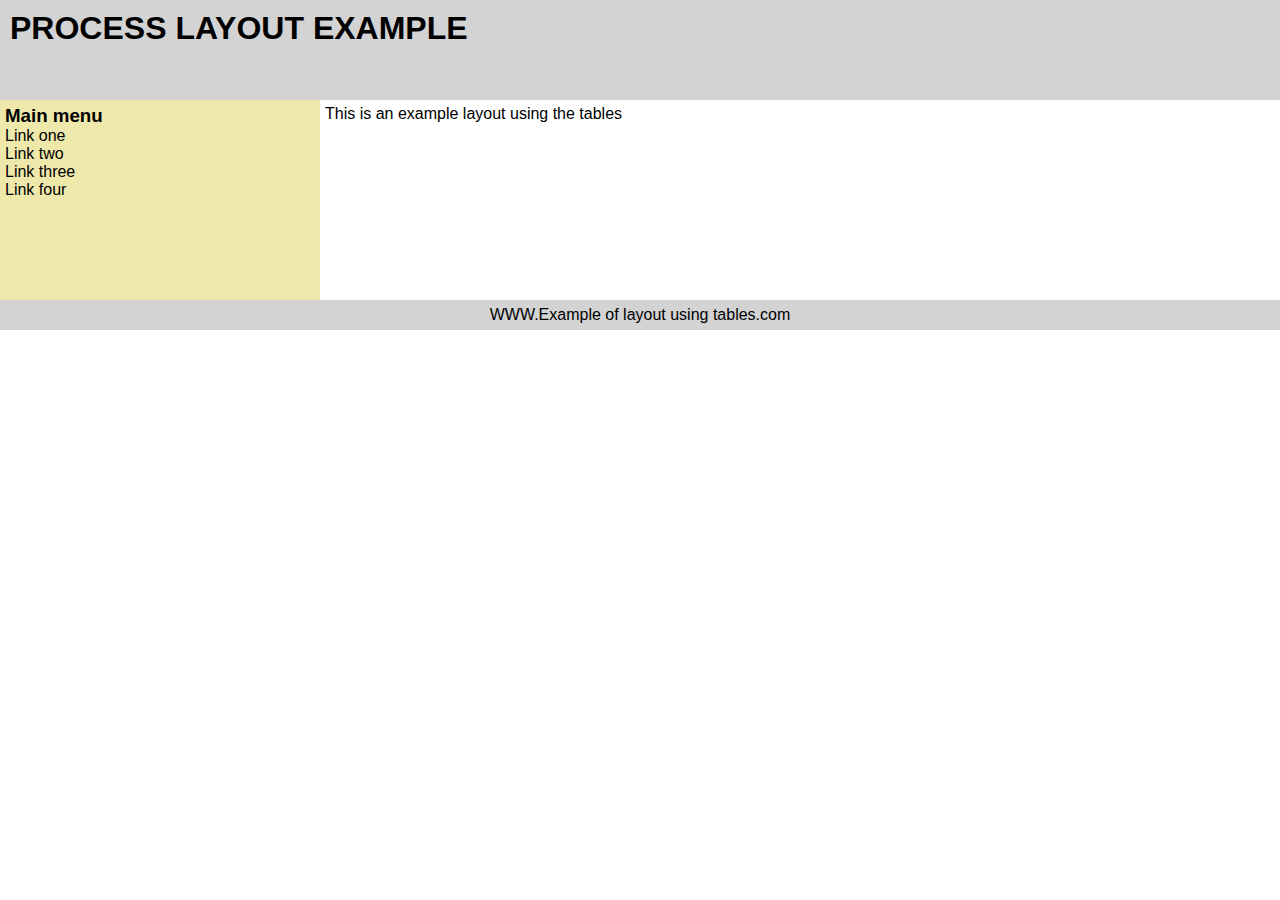
<file: layout1/index.html>
<!DOCTYPE html>
<html lang="en">

<head>
    <meta charset="UTF-8">
    <meta http-equiv="X-UA-Compatible" content="IE=edge">
    <meta name="viewport" content="width=device-width, initial-scale=1.0">
    <title>Document</title>
    <link rel="stylesheet" href=".//style.css">
</head>

<body>
    <div class="header">
        <h1>Process layout example</h1>
    </div>
    <div class="container">
        <div class="side">
            <div class="menu">
                <h3>Main menu
                </h3>
                <ul class="menu-list">
                    <li class="link">
                        <a href="">Link one</a>
                    </li>
                    <li class="link">
                        <a href="">Link two</a>
                    </li>
                    <li class="link">
                        <a href="">Link three</a>
                    </li>
                    <li class="link">
                        <a href="">Link four</a>
                    </li>
                </ul>
            </div>
        </div>
        <div class="main">
            <p>This is an example layout using the tables</p>
        </div>

    </div>
    <footer>
        <p>WWW.Example of layout using tables.com</p>
    </footer>

</body>

</html>
</file>
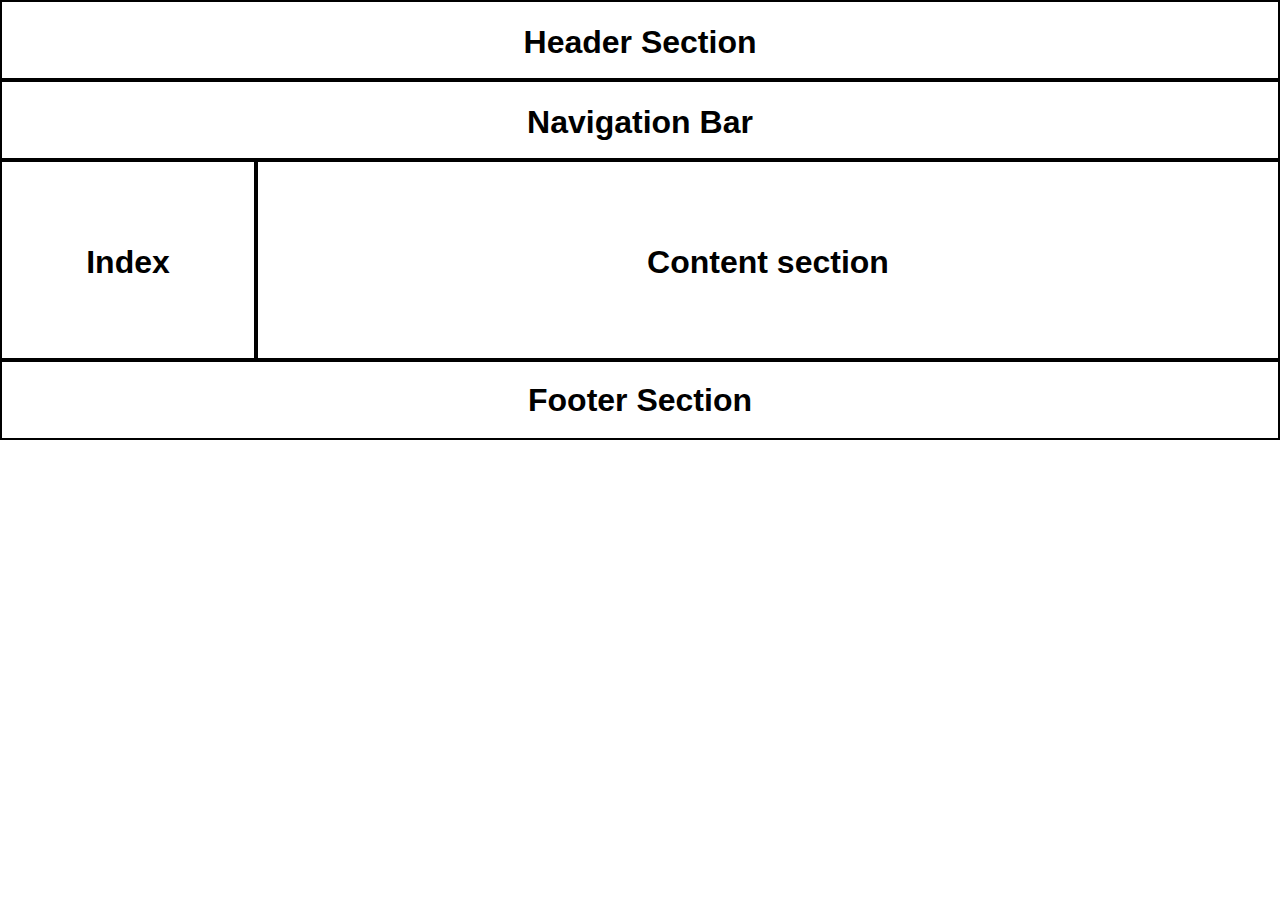
<file: layout2/index.html>
<!DOCTYPE html>
<html lang="en">

<head>
    <meta charset="UTF-8">
    <meta http-equiv="X-UA-Compatible" content="IE=edge">
    <meta name="viewport" content="width=device-width, initial-scale=1.0">
    <title>Document</title>
    <link rel="stylesheet" href=".//style.css">
</head>

<body>
    <div class="header">
        <h1>Header Section</h1>
    </div>
    <div class="navbar">
        <h1>Navigation Bar</h1>
    </div>
    <div class="container">
        <div class="index">
            <h1>Index</h1>
        </div>
        <div class="content">
            <h1>Content section</h1>
        </div>
    </div>
    <div class="footer">
        <h1>Footer Section</h1>
    </div>

</body>

</html>
</file>
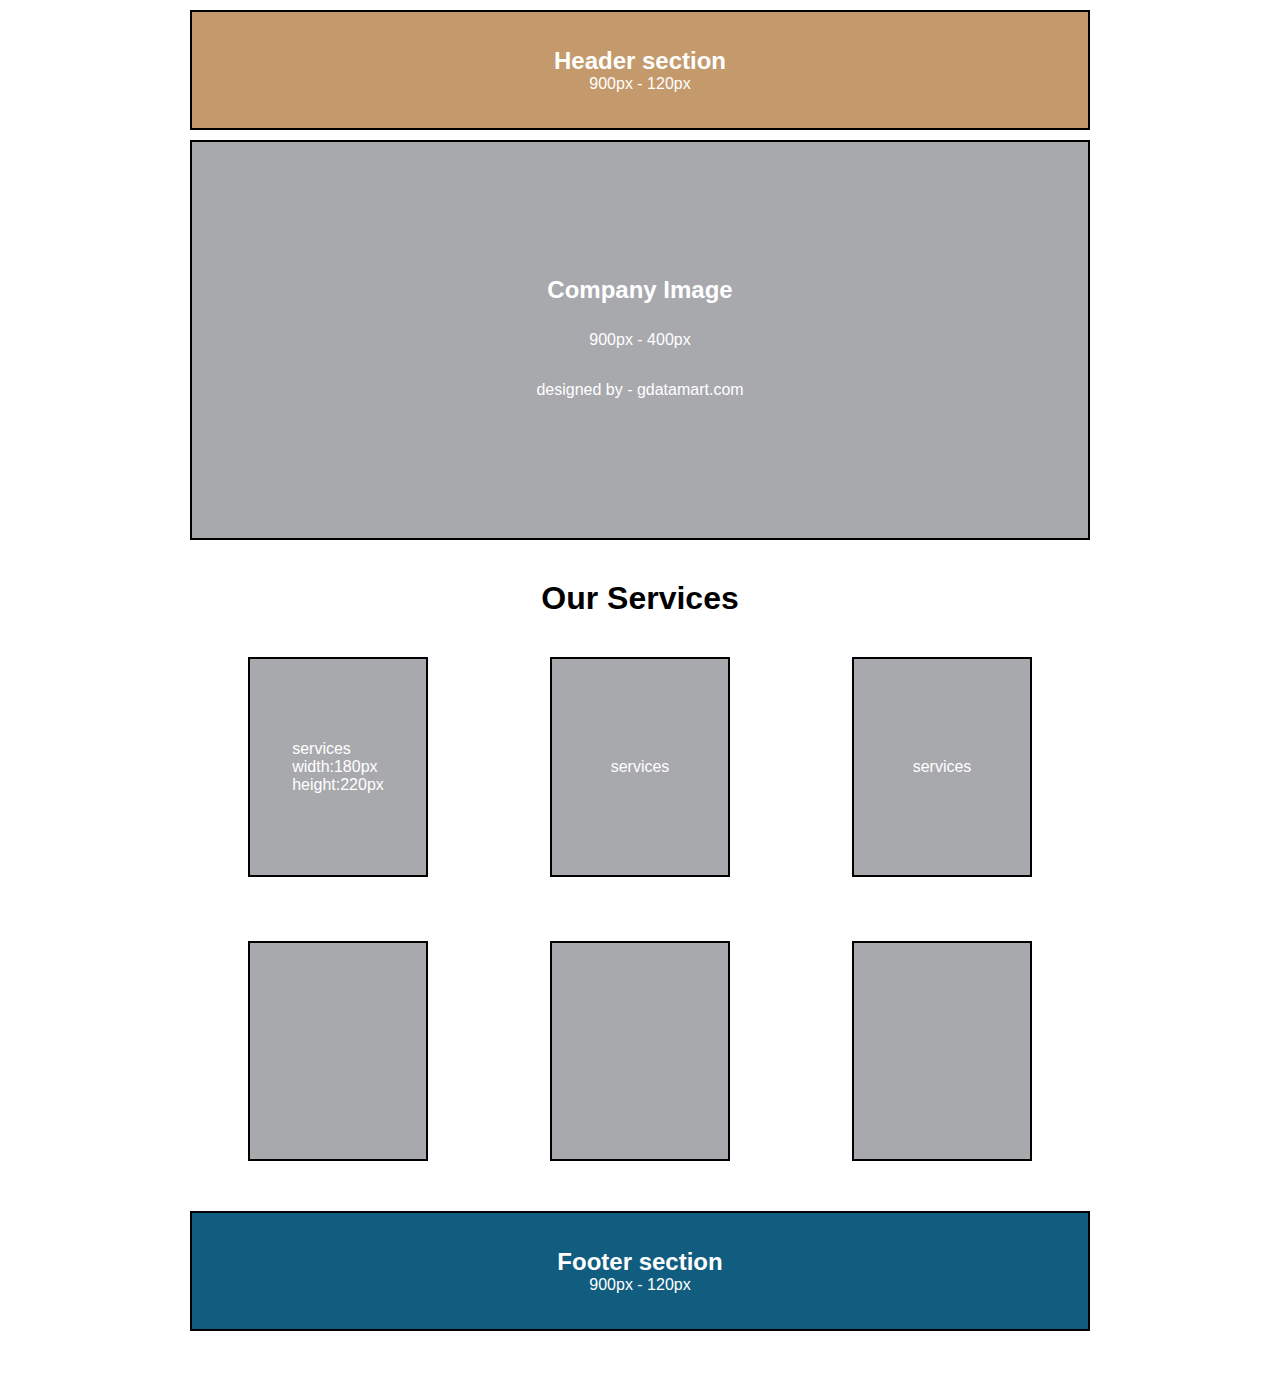
<file: layout3/index.html>
<!DOCTYPE html>
<html lang="en">

<head>
    <meta charset="UTF-8">
    <meta http-equiv="X-UA-Compatible" content="IE=edge">
    <meta name="viewport" content="width=device-width, initial-scale=1.0">
    <title>Document</title>
    <link rel="stylesheet" href=".//style.css">
</head>

<body>
    <div class="main">
        <div class="header">
            <div>
                <h2>Header section</h2>
                <p>900px - 120px</p>
            </div>

        </div>
        <div class="company-image">
            <div>
                <h2>Company Image</h2>
                <p>900px - 400px</p>
                <p>designed by - gdatamart.com</p>
            </div>

        </div>

        <h1 class="our">Our Services</h1>

        <div class="services">
            <div class="item">
                <div>
                    <p>services</p>
                    <p>width:180px</p>
                    <p>height:220px</p>
                </div>

            </div>
            <div class="item">
                <p>services</p>
            </div>
            <div class="item">
                <p>services</p>
            </div>
            <div class="item"></div>
            <div class="item"></div>
            <div class="item"></div>
        </div>

        <div class="footer header">
            <div>
                <h2>Footer section</h2>
                <p>900px - 120px</p>
            </div>
        </div>
    </div>

</body>

</html>
</file>
<file: layout1/style.css>
body {
    margin: 0;
}

* {
    padding: 0;
    margin: 0;
    box-sizing: border-box;
}

html {
    font-family: Arial, Helvetica, sans-serif;
}

.header {
    width: 100%;
    height: 100px;
    background-color: rgb(211 211 211);
    text-transform: uppercase;
    padding: 10px;
}

.header h1 {
    margin: 0;
}

.side {
    width: 25%;
    background-color: rgb(238 232 170);
    display: block;
    float: left;
    padding: 5px;
}

.container {
    display: flex;
}

.side h3 {
    margin: 0;
}

.side ul {
    list-style-type: none;
    float: left;
}

.side a {
    text-decoration: none;
    color: black;
}

.main {
    width: 75%;
    padding-left: 5px;
    height: 200px;
    padding: 5px;
}

footer {
    display: block;
    background-color: rgb(211 211 211);
    height: 30px;
}

footer p {
    line-height: 30px;
    text-align: center;
}
</file>
<file: layout2/style.css>
* {
    padding: 0;
    margin: 0;
    box-sizing: border-box;
}

html {
    font-family: Arial, Helvetica, sans-serif;
    text-align: center;
}

.header {
    width: 100%;
    border: 2px solid black;
    height: 80px;
    line-height: 80px;
}

.navbar {
    width: 100%;
    border: 2px solid black;
    height: 80px;
    line-height: 80px;
}

.container {
    width: 100%;
    display: flex;
    height: 200px;
}

.index {
    float: left;
    width: 20%;
    border: 2px solid black;
    /* cách căn giữa */
    line-height: 200px;
}

.content {
    border: 2px solid black;
    width: 80%;
    line-height: 200px;
}

.footer {
    width: 100%;
    border: 2px solid black;
    height: 80px;
    /* căn giữa cách 1 */
    display: flex;
    align-items: center;
    justify-content: center;
}
</file>
<file: layout3/style.css>
* {
    padding: 0;
    margin: 0;
    box-sizing: border-box;
}

body {}

.main {
    width: 900px;
    margin-left: auto;
    margin-right: auto;
}

html {
    font-family: Arial, Helvetica, sans-serif;
}

.header {
    width: 900px;
    height: 120px;
    background-color: rgb(196 153 108);
    border: 2px solid black;
    text-align: center;
    margin: 10px 0;
    display: flex;
    justify-content: center;
    align-items: center;
    color: #fff;
}

.company-image {
    width: 900px;
    height: 400px;
    background-color: rgb(168 169 173);
    color: #fff;
    display: flex;
    justify-content: center;
    align-items: center;
    text-align: center;
    border: 2px solid black;
    line-height: 50px;
}

.our {
    text-align: center;
    margin: 40px;
}

.services {
    display: flex;
    justify-content: space-evenly;
    flex-wrap: wrap;
    gap: 64px;
}

.item {
    width: 180px;
    height: 220px;
    background-color: rgb(168 169 173);
    border: 2px solid black;
    display: flex;
    justify-content: center;
    align-items: center;
    color: #fff;
}

.footer {
    background-color: rgb(17 93 127);
    margin: 50px 0;
}
</file>
